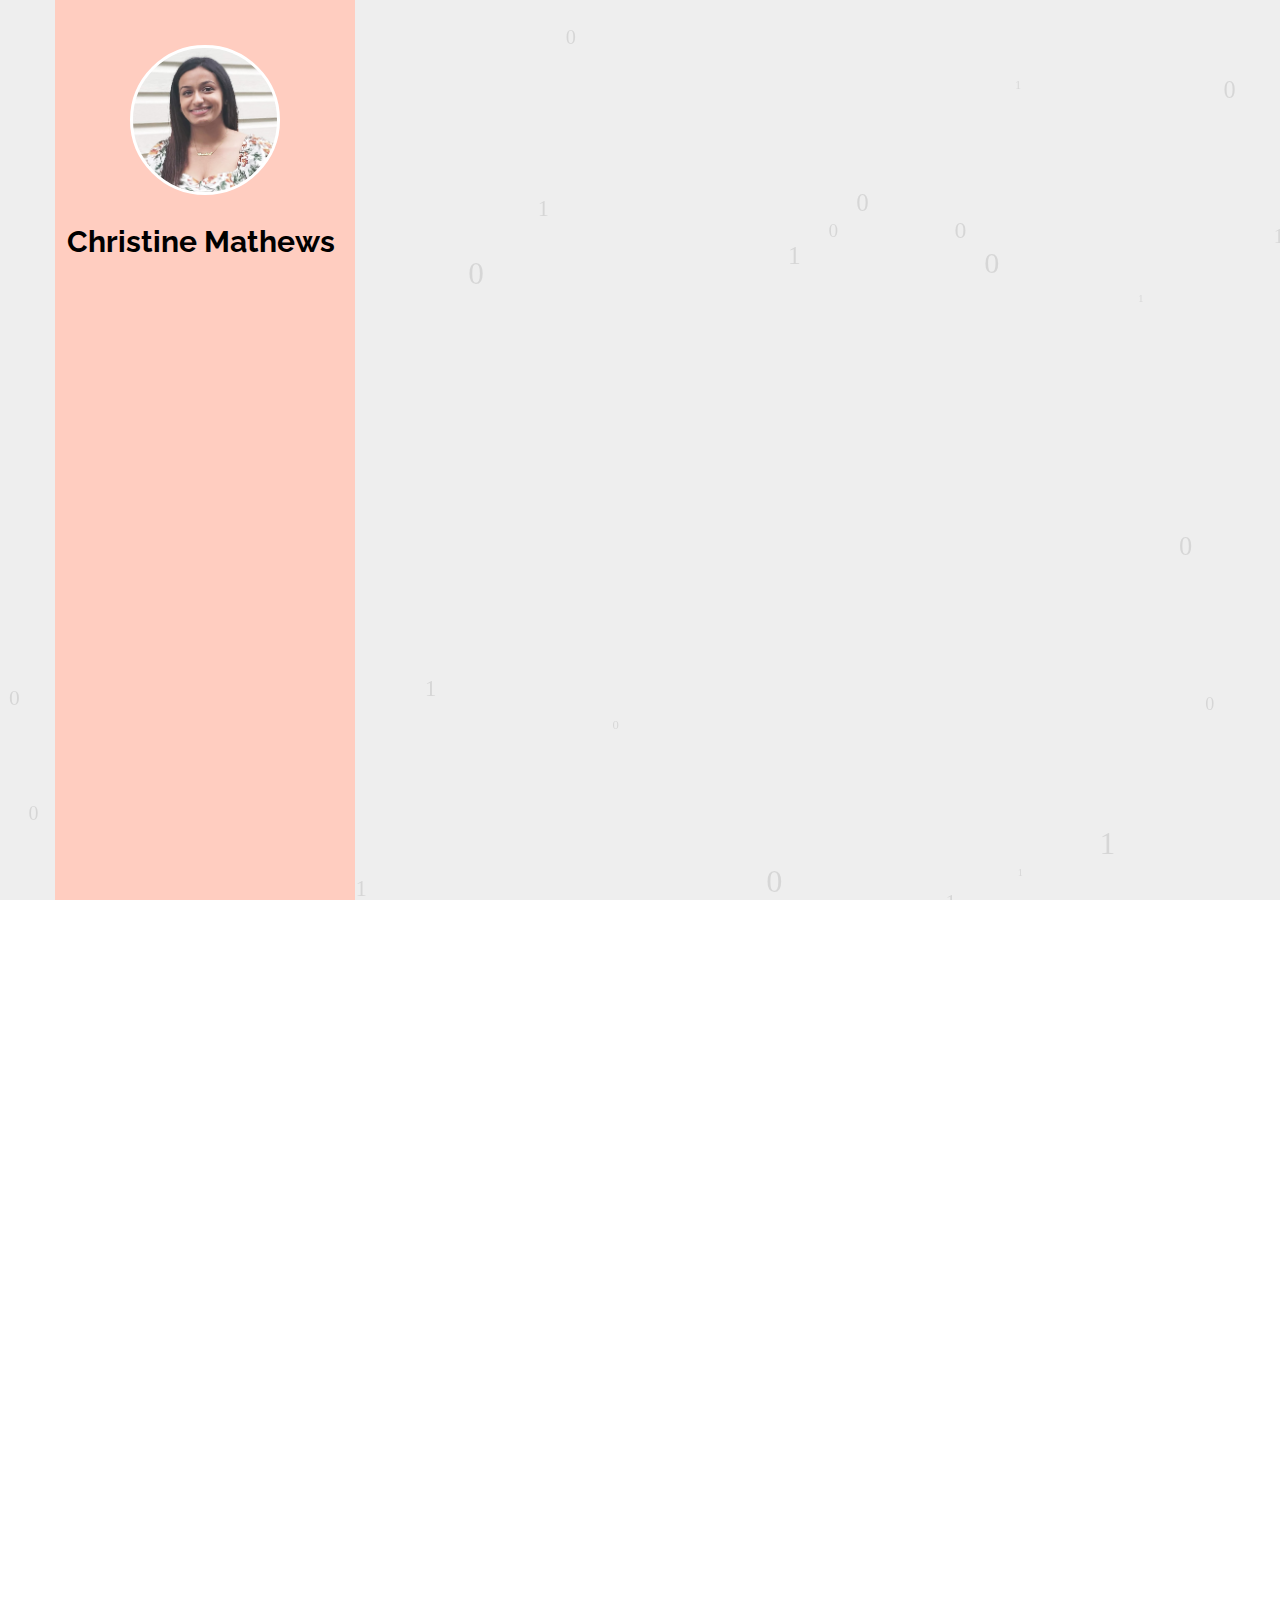
<file: projects.html>
<!DOCTYPE HTML>
<html lang="en">
   <head>
      <meta charset="utf-8">
      <title>Christine's Projects</title>
      <meta name="viewport" content="width=device-width, initial-scale=1">
      <link href="https://fonts.googleapis.com/css?family=Montserrat|Open+Sans|Raleway&display=swap" rel="stylesheet">
      <link href="https://fonts.googleapis.com/css?family=Quicksand:300,400,500,700" rel="stylesheet">
      <link href="https://fonts.googleapis.com/css?family=Playfair+Display:400,400i,700" rel="stylesheet">
      <link rel="stylesheet" href="css/animate.css">
      <link rel="stylesheet" href="css/bootstrap.css">
      <link rel="stylesheet" href="css/style.css">
      <script src="js/modernizr-2.6.2.min.js"></script>
   </head>
   <style>
     h4{
       font-size:22px;
     }
      img:hover{
        transform: scale(0.85);
      }
   </style>
   <body> <!-- PROJECTS -->
       <canvas id="canvas"></canvas>
      <div id="colorlib-page">
         <div class="container-wrap">
            <a href="#" class="js-colorlib-nav-toggle colorlib-nav-toggle" data-toggle="collapse" data-target="#navbar" aria-expanded="false" aria-controls="navbar"></a> 
            <aside id="colorlib-aside" role="complementary" class="border js-fullheight">
               <div class="text-center">
                  <div class="author-img" style="background-image: url(images/profile.jpg);"></div>
                  <h1 id="colorlib-logo" style="font-family:'Raleway'"><a href="https://christinem61.github.io">Christine Mathews</a></h1>
               </div>
            </aside>
            <div id="colorlib-main">
               <section class="colorlib-about" data-section="about">
                  <div class="colorlib-narrow-content">
                     <div class="row">
                        <div class="col-md-12">
                           <div class="row row-bottom-padded-sm animate-box" data-animate-effect="fadeInLeft">
                              <div class="col-md-12">
                                 <div class="about-desc">
                                    <h1 style="font-size: 40px;">Projects</h1><hr>
                                    <div class="col-md-12">
                        <article class="timeline-entry animate-box" data-animate-effect="fadeInRight">
                          <br>
                          <ul class="fa-ul mb-0">
                            <li id="wtf">
                              <i class="fa-li fa fa-check"></i>
                              <div
                                onmouseover="document.querySelector('#colorlib-main > section.colorlib-skills > div > div > div:nth-child(3) > article > ul > li:nth-child(3) > div > a > div:nth-child(1)').style.backgroundColor='#78C2AD'"
                                onmouseout="document.querySelector('#colorlib-main > section.colorlib-skills > div > div > div:nth-child(3) > article > ul > li:nth-child(3) > div > a > div:nth-child(1)').style.backgroundColor=''">
                                <a href="https://github.com/christinem61/Systems-Programming/tree/master/Version%20Control%20System" style="text-decoration:none;">
                                  <div><h4 class="mb-3">Where's The File?</h4></div>
                                  <div class="resume-item d-flex flex-column flex-md-row justify-content-between mb-3">
                                    <div id="divMain">
                                      <div id='left-div' class="resume-content">
                                        <img style='float:left; margin:0 20px;' width='300px' height='150px' class='img-fluid' src='images/wtf.PNG'>
                                      </div>
                                      <div id='right-div' class='resume-content'>
                                        <div class="subheading mb-0">
                                          <p>Fully functional client-server version control system that utilizes sockets, file I/O and multithreading</p>
                                        </div>
                                        <div class="mb-0">
                                          <span class='badge badge-secondary'>C</span>
                                        </div>
                                      </div>
                                    </div>
                                  </div>
                                </a>
                              </div>
                          </li>
                          <br><br><br>
                          <li>
                            <i class="fa-li fa fa-check"></i>
                            <div
                              onmouseover="document.querySelector('#colorlib-main > section.colorlib-skills > div > div > div:nth-child(3) > article > ul > li:nth-child(3) > div > a > div:nth-child(1)').style.backgroundColor='#78C2AD'"
                              onmouseout="document.querySelector('#colorlib-main > section.colorlib-skills > div > div > div:nth-child(3) > article > ul > li:nth-child(3) > div > a > div:nth-child(1)').style.backgroundColor=''">
                              <a href="https://github.com/christinem61/ESIT">
                                <div><h4 class="mb-3">Efficient Spacing in Transportation (ESIT)</h4></div>
                                <div class="resume-item d-flex flex-column flex-md-row justify-content-between mb-3">
                                  <div id="divMain">
                                    <div id='left-div' class="resume-content">
                                      <img style='float:left; margin:0 20px;' width='300px' height='190px' class='img-fluid' src='images/esit.png'>
                                    </div>
                                    <div id='right-div' class='resume-content'>
                                      <div class="subheading mb-0">
                                        <p>Identifies percent occupancy of transportation vehicles using image comparison & displays it to passengers in next station; Developed using Python (Matplotlib) and JavaScript (Resemble.js), run on Raspberry Pi 3 using Node.js</p>
                                      </div>
                                      <div class="mb-0">
                                        <span class='badge badge-secondary'>Python</span>
                                        <span class='badge badge-secondary'>Raspberry Pi 3</span>
                                        <span class='badge badge-secondary'>JavaScript</span>
                                      </div>
                                    </div>
                                  </div>
                                </div>
                              </a>
                            </div>
                          </li>
                              <br>
                              <li>
                                <i class="fa-li fa fa-check"></i>
                                <div
                                  onmouseover="document.querySelector('#colorlib-main > section.colorlib-skills > div > div > div:nth-child(3) > article > ul > li:nth-child(5) > div > a > div:nth-child(1)').style.backgroundColor='#78C2AD'"
                                  onmouseout="document.querySelector('#colorlib-main > section.colorlib-skills > div > div > div:nth-child(3) > article > ul > li:nth-child(5) > div > a > div:nth-child(1)').style.backgroundColor=''">
                                  <a href="https://github.com/christinem61/Intro-to-AI-with-Python" style="text-decoration:none;">
                                    <div><h4 class="mb-3">Intro to AI with Python</h4></div>
                                    <div class="resume-item d-flex flex-column flex-md-row justify-content-between mb-3">
                                      <div id="divMain" width="80%;">
                                        <div id='left-div' class="resume-content">
                                          <img style='float:left; margin:0 20px;' width='300px' height='170px' class='img-fluid' src='images/ai.jpg'>
                                        </div>
                                        <div id='right-div' class='resume-content'>
                                          <div class="subheading mb-0">
                                            <p>Learned principles of graph search algorithms, reinforcement learning, classification, optimization and other machine learning and artificial intelligence related topics</p>
                                          </div>
                                          <div class="mb-0">
                                            <span class='badge badge-primary'>Python</span>
                                          </div>
                                        </div>
                                      </div>
                                    </div>
                                  </a>
                                </div>
                              </li>
                              <br><br>
                            <li id="auto">
                              <i class="fa-li fa fa-check"></i>
                              <div
                                onmouseover="document.querySelector('#colorlib-main > section.colorlib-skills > div > div > div:nth-child(3) > article > ul > li:nth-child(1) > div > a > div:nth-child(1)').style.backgroundColor='#78C2AD'"
                                onmouseout="document.querySelector('#colorlib-main > section.colorlib-skills > div > div > div:nth-child(3) > article > ul > li:nth-child(1) > div > a > div:nth-child(1)').style.backgroundColor=''">
                                <a href="https://github.com/christinem61/spotifyAutomation">
                                  <div><h4 class="mb-3">Spotify Automation</h4></div>
                                  <div class="resume-item d-flex flex-column flex-md-row justify-content-between mb-3">
                                    <div id="divMain">
                                      <div id='left-div' class="resume-content">
                                        <img style='float:left; margin:0 20px;' width='300px' height='150px' class='img-fluid' src='images/spotifyautomation.png'>
                                      </div>
                                      <div id='right-div' class='resume-content'>
                                        <div class="subheading mb-0">
                                          <p>Python script that uses your liked videos on Youtube to generate a Spotify playlist of those songs</p>
                                        </div>
                                        <div class="mb-0">
                                          <span class='badge badge-secondary'>Python</span>
                                          <span class='badge badge-secondary'>Youtube Data API</span>
                                          <span class='badge badge-secondary'>Spotify API</span>
                                        </div>
                                      </div>
                                    </div>
                                  </div>
                                </a>
                              </div>
                            </li>
                            <br><br><br>
                            <li>
                              <i class="fa-li fa fa-check"></i>
                              <div
                                onmouseover="document.querySelector('#colorlib-main > section.colorlib-skills > div > div > div:nth-child(3) > article > ul > li:nth-child(3) > div > a > div:nth-child(1)').style.backgroundColor='#78C2AD'"
                                onmouseout="document.querySelector('#colorlib-main > section.colorlib-skills > div > div > div:nth-child(3) > article > ul > li:nth-child(3) > div > a > div:nth-child(1)').style.backgroundColor=''">
                                <a href="https://github.com/christinem61/chooseMyOutfit">
                                  <div><h4 class="mb-3">chooseMyOutfit</h4></div>
                                  <div class="resume-item d-flex flex-column flex-md-row justify-content-between mb-3">
                                    <div id="divMain">
                                      <div id='left-div' class="resume-content">
                                        <img style='float:left; margin:0 20px;' width='300px' height='150px' class='img-fluid' src='images/choosemyoutfit.PNG'>
                                      </div>
                                      <div id='right-div' class='resume-content'>
                                        <div class="subheading mb-0">
                                          <p>An app that automates your closet and generates an outfit.</p>
                                        </div>
                                        <div class="mb-0">
                                          <span class='badge badge-secondary'>Python</span>
                                          <span class='badge badge-secondary'>Tkinter</span>
                                        </div><br>
                                      </div>
                                    </div>
                                  </div>
                                </a>
                              </div>
                            </li>
                            <br><br><br>
                            <li>
                              <i class="fa-li fa fa-check"></i>
                              <div
                                onmouseover="document.querySelector('#colorlib-main > section.colorlib-skills > div > div > div:nth-child(3) > article > ul > li:nth-child(3) > div > a > div:nth-child(1)').style.backgroundColor='#78C2AD'"
                                onmouseout="document.querySelector('#colorlib-main > section.colorlib-skills > div > div > div:nth-child(3) > article > ul > li:nth-child(3) > div > a > div:nth-child(1)').style.backgroundColor=''">
                                <a href=docs/RiseandShine.pptx>
                                  <div><h4 class="mb-3">Rise & Shine</h4></div>
                                  <div class="resume-item d-flex flex-column flex-md-row justify-content-between mb-3">
                                    <div id="divMain">
                                      <div id='left-div' class="resume-content">
                                        <img style='float:left; margin:0 20px;' width='300px' height='150px' class='img-fluid' src='images/riseandshine.png'>
                                      </div>
                                      <div id='right-div' class='resume-content'>
                                        <div class="subheading mb-0">
                                          <p>Detects the frequency of a specific alarm clock tone and turns on light to wake user; Utilizes a microphone amplifier circuit, a Servo motor and an Arduino</p>
                                        </div>
                                        <div class="mb-0">
                                          <span class='badge badge-secondary'>Arduino</span>
                                        </div>
                                      </div>
                                    </div>
                                  </div>
                                </a>
                              </div>
                            </li>
                            <br><br>
                            <li id="flack">
                              <i class="fa-li fa fa-check"></i>
                              <div
                                onmouseover="document.querySelector('#colorlib-main > section.colorlib-skills > div > div > div:nth-child(3) > article > ul > li:nth-child(5) > div > a > div:nth-child(1)').style.backgroundColor='#78C2AD'"
                                onmouseout="document.querySelector('#colorlib-main > section.colorlib-skills > div > div > div:nth-child(3) > article > ul > li:nth-child(5) > div > a > div:nth-child(1)').style.backgroundColor=''">
                                <a href="https://github.com/christinem61/Flack" style="text-decoration:none;">
                                  <div><h4 class="mb-3">Flack</h4></div>
                                  <div class="resume-item d-flex flex-column flex-md-row justify-content-between mb-3">
                                    <div id="divMain" width="80%;">
                                      <div id='left-div' class="resume-content">
                                        <img style='float:left; margin:0 20px;' width='300px' height='150px;' class='img-fluid' src='images/flack.png'>
                                      </div>
                                      <div id='right-div' class='resume-content'>
                                        <div class="subheading mb-0">
                                          <p>Online messaging service(similar to Slack) where users can send/receive messages in real time and create their own channels/chatrooms</p>
                                        </div>
                                        <div class="mb-0">
                                          <span class='badge badge-primary'>Python</span>
                                          <span class='badge badge-secondary'>JavaScript</span>
                                          <span class='badge badge-secondary'>HTML5</span>
                                          <span class='badge badge-secondary'>CSS3</span>
                                        </div><br>
                                      </div>
                                    </div>
                                  </div>
                                </a>
                              </div>
                            </li>
                            <br><br>
                            <li>
                                <i class="fa-li fa fa-check"></i>
                                <div
                                  onmouseover="document.querySelector('#colorlib-main > section.colorlib-skills > div > div > div:nth-child(3) > article > ul > li:nth-child(5) > div > a > div:nth-child(1)').style.backgroundColor='#78C2AD'"
                                  onmouseout="document.querySelector('#colorlib-main > section.colorlib-skills > div > div > div:nth-child(3) > article > ul > li:nth-child(5) > div > a > div:nth-child(1)').style.backgroundColor=''">
                                  <a href="https://github.com/christinem61/BookReview" style="text-decoration:none;">
                                    <div><h4 class="mb-3">Book Review Website</h4></div>
                                    <div
                                      class="resume-item d-flex flex-column flex-md-row justify-content-between mb-3">
                                      <div id="divMain" width="80%;">
                                        <div id='left-div' class="resume-content">
                                          <img style='float:left; margin:0 20px;' width='300px' height='195px' class='img-fluid' src='images/bookreview.PNG'>
                                        </div>
                                        <div id='right-div' class='resume-content'>
                                          <div class="subheading mb-0">
                                            <p>Users are able to search, review and rate books. Ratings and book details are pulled from Goodreads API and Heroku database is used to store user info such as reviews and user data.</p>
                                          </div>
                                          <div class="mb-0">
                                            <span class='badge badge-primary'>Python</span>
                                            <span class='badge badge-secondary'>PostgreSQL</span>
                                            <span class='badge badge-secondary'>Goodreads API</span>
                                            <span class='badge badge-secondary'>HTML5</span>
                                            <span class='badge badge-secondary'>CSS3</span>
                                          </div><br>
                                        </div>
                                      </div>
                                    </div>
                                  </a>
                                </div>
                              </li>
                            <br>
                                <li id="eval">
                                <i class="fa-li fa fa-check"></i>
                                <div
                                  onmouseover="document.querySelector('#colorlib-main > section.colorlib-skills > div > div > div:nth-child(3) > article > ul > li:nth-child(3) > div > a > div:nth-child(1)').style.backgroundColor='#78C2AD'"
                                  onmouseout="document.querySelector('#colorlib-main > section.colorlib-skills > div > div > div:nth-child(3) > article > ul > li:nth-child(3) > div > a > div:nth-child(1)').style.backgroundColor=''">
                                  <a href="https://github.com/christinem61/Data-Structures/tree/master/Infix%20Expression%20Evaluator">
                                    <div><h4 class="mb-3">Infix Expression Evaluator</h4></div>
                                    <div class="resume-item d-flex flex-column flex-md-row justify-content-between mb-3">
                                      <div id="divMain">
                                        <div id='left-div' class="resume-content">
                                          <img style='float:left; margin:0 20px;' width='300px' height='150px' class='img-fluid' src='images/infixcalc.PNG'>
                                        </div>
                                        <div id='right-div' class='resume-content'>
                                          <div class="subheading mb-0">
                                            <p>Calculator that solves complex infix expressions including variables in Java; utilizes recursion, stacks and other data structures to determine answers</p>
                                          </div>
                                          <div class="mb-0">
                                            <span class='badge badge-secondary'>Java</span>
                                          </div>
                                        </div>
                                      </div>
                                    </div>
                                  </a>
                                </div>
                              </li>
                                <br><br>
                                <li id="eval">
                                  <i class="fa-li fa fa-check"></i>
                                  <div
                                    onmouseover="document.querySelector('#colorlib-main > section.colorlib-skills > div > div > div:nth-child(3) > article > ul > li:nth-child(3) > div > a > div:nth-child(1)').style.backgroundColor='#78C2AD'"
                                    onmouseout="document.querySelector('#colorlib-main > section.colorlib-skills > div > div > div:nth-child(3) > article > ul > li:nth-child(3) > div > a > div:nth-child(1)').style.backgroundColor=''">
                                    <a href="https://github.com/christinem61/Social-Network">
                                      <div><h4 class="mb-3">Social Network</h4></div>
                                      <div class="resume-item d-flex flex-column flex-md-row justify-content-between mb-3">
                                        <div id="divMain">
                                          <div id='left-div' class="resume-content">
                                            <img style='float:left; margin:0 20px;' width='300px' height='150px' class='img-fluid' src='images/network.PNG'>
                                          </div>
                                          <div id='right-div' class='resume-content'>
                                            <div class="subheading mb-0">
                                              <p>Twitter clone that allows you to create a profile, post messages, follow/unfollow users, and like/unlike messages</p>
                                            </div>
                                            <div class="mb-0">
                                              <span class='badge badge-secondary'>Python</span>
                                              <span class='badge badge-secondary'>JavaScript</span>
                                              <span class='badge badge-secondary'>HTML5</span>
                                              <span class='badge badge-secondary'>CSS3</span>
                                            </div>
                                          </div>
                                        </div>
                                      </div>
                                    </a>
                                  </div>
                                </li>
                                <br><br><br>
                            <li>
                              <i class="fa-li fa fa-check"></i>
                              <div
                                onmouseover="document.querySelector('#colorlib-main > section.colorlib-skills > div > div > div:nth-child(3) > article > ul > li:nth-child(5) > div > a > div:nth-child(1)').style.backgroundColor='#78C2AD'"
                                onmouseout="document.querySelector('#colorlib-main > section.colorlib-skills > div > div > div:nth-child(3) > article > ul > li:nth-child(5) > div > a > div:nth-child(1)').style.backgroundColor=''">
                                <a href="docs/fcc.pdf" style="text-decoration:none;">
                                  <div><h4 class="mb-3">FreeCodeCamp Challenges</h4></div>
                                  <div class="resume-item d-flex flex-column flex-md-row justify-content-between mb-3">
                                    <div id="divMain" width="80%;">
                                      <div id='left-div' class="resume-content">
                                        <img style='float:left; margin:0 20px;' width='300px' height='150px' class='img-fluid' src='images/fcc.png'>
                                      </div>
                                      <div id='right-div' class='resume-content'>
                                        <div class="subheading mb-0">
                                          <p>Code Pen Links</p>
                                        </div>
                                        <div class="mb-0">
                                          <span class='badge badge-primary'>HTML5</span>
                                          <span class='badge badge-secondary'>CSS3</span>
                                          <span class='badge badge-secondary'>JavaScript</span>
                                          <span class='badge badge-secondary'>React</span>
                                        </div>
                                      </div>
                                    </div>
                                  </div>
                                </a>
                              </div>
                            </li>
                            <br><br>
                          </ul>
                        </article>
                      </div>
                                 </div>
                              </div>
                           </div>
                        </div>
                     </div>
                  </div>
               </section>
            </div>
         </div>
      </div>
      <script src="js/jquery.min.js"></script>
      <script src="js/bootstrap.min.js"></script>
      <script src="js/jquery.waypoints.min.js"></script>
      <script src="js/jquery.countTo.js"></script>
      <script src="js/main.js"></script>
      <script src="js/canvas.js"></script>  <!-- moving background -->
   </body>
</html>
</file>
<file: css/style.css>
/******************************   GENERAL   ******************************/
body {
  font-family: "Quicksand", Arial, sans-serif;
  font-size: 15px;
  line-height: 1.8;
  color: rgba(0, 0, 0, 0.7); 
}
@media screen and (max-width: 992px) {
  body {
    font-size: 16px;
  } 
  h2{
    text-align: center;
  }
  canvas {
    background: #EEE;
    position: fixed;
    top: 0;
    left: 0;
  }
}
.moreProjs{
  margin-bottom:80px;
  font-size:30px;
}
.moreProjs .fa-plus{
  color:black;
}
#projdiv{
  text-align: center;
}
.fa-plus:hover, .fa-external-link:hover{
  transform: scale(1.65);
  color: #2c98f0 !important;
}
.fa-external-link{
  color:black !important;
}
.fa-linkedin:hover, .fa-envelope:hover, .fa-github:hover, #colorlib-logo>a:hover{
  color: #2c98f0 !important;
}
#colorlib-logo>a:hover{
  transform: scale(1.1) !important;
}
.git:hover, .octo-arm:hover{
  color: #FFCDC0 !important;
}
.resume:hover{
  transform: scale(0.92) !important;
}
.services:hover{
  box-shadow: 0 0 20px darkgray !important; 
}
canvas {
  background: #EEE;
  position: fixed;
  top: 0;
  left: 0;
}
a {
  color: #2c98f0;
  -webkit-transition: 0.5s;
  -o-transition: 0.5s;
  transition: 0.5s;
}
a:hover, a:active, a:focus {
  color: #2c98f0;
  outline: none;
  text-decoration: none !important; 
}
p {
  margin-bottom: 13px;
  color: black;
  font-family: 'Montserrat', sans-serif;
}
h1, h4, h5, h6 {
  color: #000;
  font-family: "Playfair Display", Georgia, serif;
  font-weight: 400;
  margin: 0 0 30px 0; 
}
h2{
  color: #000;
  font-family: "Playfair Display", Georgia, serif;
  font-weight: 200;
  margin: 0 0 20px 0;
}
h3{
  color: #000;
  font-family: "Playfair Display", Georgia, serif;
  font-weight: 200;
  margin: 0 0 30px 0;
}
::selection {
  color: #fff;
  background: #2c98f0; 
}
#colorlib-page {
  width: 100%;
  overflow: hidden;
  position: relative;
}
.container-wrap {
  max-width: 1170px;
  margin: 0 auto; 
}
@media screen and (max-width: 480px) {
  .col-xxs-12 {
    float: none;
    width: 100%; 
  } 
}
.row-bottom-padded-lg {
  padding-bottom: 7em; 
}
@media screen and (max-width: 768px) {
  .row-bottom-padded-lg {
    padding-bottom: 1em; 
  } 
}
.row-bottom-padded-md {
  padding-bottom: 3em; 
}
@media screen and (max-width: 768px) {
  .row-bottom-padded-md, .row-bottom-padded-sm {
    padding-bottom: 1em; 
  } 
}
.row-bottom-padded-sm {
  padding-bottom: 1em; 
}
.row-pt-md {
  padding-top: 3em; 
}
.col-padding {
  padding: 10px !important; 
}
.js .animate-box {
  opacity: 0; 
}
.colorlib-experience, .colorlib-skills, .colorlib-about{
  padding-top: 5em;
  padding-bottom: 0em;
  clear: both;
  width: 100%;
  display: block; 
}
@media screen and (max-width: 768px) {
  .colorlib-experience,.colorlib-skills,.colorlib-about{
    padding-top: 2em;
    padding-bottom: 0em; 
  } 
}

/******************************   Side Bar   ******************************/
#colorlib-aside {
  padding-top: 3em;
  padding-bottom: 1px;
  float:left;
  width: 300px;
  position: fixed;
  z-index: 1001;
  background-color: #FFCDC0; 
  transition: 0.5s;
}
@media screen and (max-width: 768px) {
  #colorlib-aside {
    width: 300px;
    transform: translateX(-300px);
    padding-top: 4em;
	  background-color: #FFCDC0;                                                /**************/
    height: auto;
  } 
}
.author-img {
  background-size: cover;
  background-position: center center;
  background-repeat: no-repeat;
  position: relative; 
}
#colorlib-aside .author-img {
  width: 150px;
  height: 150px;
  margin: 0 auto;
  margin-bottom: 30px;
  border-radius: 50%;
  border: 3px solid white;
}
#colorlib-aside h1{
  color: #000;
  font-family: 'Raleway', sans-serif;
}
#colorlib-aside .position {
  display: block;
  margin-bottom: 2em;
  font-size: 12px;
  text-transform: uppercase; 
}
#colorlib-aside #colorlib-logo {
  margin-bottom: .5em;
  width: 100%; 
}
#colorlib-aside #colorlib-logo a {
    display: block !important;
    font-weight: 700;
    font-size: 30px;
    margin-bottom: .5em;
    width: 100%; 
    text-align: center;
    color: #000;
    padding-right: .3em;
}
#colorlib-aside #colorlib-main-menu {
  display: block;
  width: 100%; 
}
#colorlib-aside #colorlib-main-menu .collapse {
  display: block !important; 
}
#colorlib-aside #colorlib-main-menu ul {
  text-align: center;
  margin: 0;
  padding: 0;
}
@media screen and (max-width: 768px) {
  #colorlib-aside #colorlib-main-menu ul {
    margin: 0 0 2em 0; 
  } 
}
#colorlib-aside #colorlib-main-menu ul li, #proj{
  margin: 0 0 10px 0;
  padding: 0;
  list-style: none;
  font-size: 12px;
  font-weight: 500;
  text-transform: uppercase;
  letter-spacing: 1px; 
}
#colorlib-aside #colorlib-main-menu ul li a , #proj{
  color: rgba(0, 0, 0, 0.7);
  text-decoration: none;
  position: relative;
  padding: 10px 0;
  font-family: "Quicksand", Arial;
  transition: 0.3s;
}
#colorlib-aside #colorlib-main-menu ul li a:after, #proj:after {
  content: "";
  position: absolute;
  height: 1px;
  bottom: 7px;
  left: 0;
  right: 0;
  background-color: #2c98f0;
  visibility: hidden;
  transform: scaleX(0);
  transition: all 0.3s cubic-bezier(0.175, 0.885, 0.32, 1.275); 
}
#colorlib-aside #colorlib-main-menu ul li a:hover, #proj:hover{
  text-decoration: none;
  color: black; 
}
#colorlib-aside #colorlib-main-menu ul li a:hover:after, #proj:hover:after{
  visibility: visible;
  transform: scaleX(1); 
}
#colorlib-aside #colorlib-main-menu ul li.active a {
  color: #2c98f0;
}
#colorlib-aside #colorlib-main-menu ul li.active a:after {
  visibility: visible;
  transform: scaleX(1); 
}
#colorlib-main {
  width: calc(100% - 300px);
  float: right;
  transition: 0.5s;
}
@media screen and (max-width: 768px) {
  #colorlib-main {
    width: 100%;
    padding: 0 1em; 
  } 
}
body.offcanvas {
  overflow-x: hidden; 
}
body.offcanvas #colorlib-aside {
  transform: translateX(0);
  width: 300px;
  background-color: #FFCDC0;                                                                                  /********************************************/
  z-index: 999;
  position: fixed; 
}
body.offcanvas #colorlib-main, body.offcanvas .colorlib-nav-toggle {
  top: 0;
  transform: translateX(300px); 
}

/*******************************   Contact Me   *******************************/
.colorlib-narrow-content {
  padding: 0 4.5em; 
}
@media screen and (max-width: 878px) {
  .colorlib-narrow-content {
    width: 100%;
    padding: 0 1em; 
  } 
}
.about-desc>p{
  font-size: 15px;
  color: black;
  font-family: 'Montserrat', sans-serif;
}
.about-desc h1 {
  font-size: 38px;
  font-weight: 400;
  font-family: "Montserrat", Georgia, serif;
}

/*****************************   Resume   ******************************/
.hire {
  padding: 2em;
  background: #FFCDC0; 
}
.hire h2 {
  line-height: 1.5;
}

/******************************   Timeline of Events ******************************/
.timeline-centered {
  position: relative;
  margin-bottom: 30px; 
}
.timeline-centered:before, .timeline-centered:after {
  content: " ";
  display: table; 
}
.timeline-centered:after {
  clear: both; 
}
.timeline-centered:before {
  content: '';
  position: absolute;
  display: block;
  width: 4px;
  background: #FFa48e;                                        /******************/
  top: 20px;
  bottom: 20px;
  margin-left: 29px; 
}
.timeline-centered .timeline-entry {
  position: relative;
  margin-top: 5px;
  margin-left: 30px;
  margin-bottom: 10px;
  clear: both; 
}
.timeline-centered .timeline-entry .timeline-entry-inner {
  position: relative;
  margin-left: -20px; 
}
.timeline-centered .timeline-entry .timeline-entry-inner .timeline-icon {
  display: block;
  width: 40px;
  height: 40px;
  background: #2c98f0;
  border-radius: 50%;
  text-align: center;
  box-shadow: 0 0 0 5px #f2f3f7;
  line-height: 40px;
  float: left; 
}
.timeline-centered .timeline-entry .timeline-entry-inner .timeline-icon i {
  color: #fff;
}
.timeline-centered .timeline-entry .timeline-entry-inner .timeline-icon.color-2 {
  background: #ec5453;
}
.timeline-centered .timeline-entry .timeline-entry-inner .timeline-icon.color-4 {
  background: #a84cb8; 
}
.timeline-centered .timeline-entry .timeline-entry-inner .timeline-icon.color-5 {
  background: #2fa499; 
}
.timeline-centered .timeline-entry .timeline-entry-inner .timeline-icon.color-none {
  background: #fff;
  width: 20px;
  height: 20px;
  margin-left: 10px; 
}
.timeline-centered .timeline-entry .timeline-entry-inner .timeline-label {
  position: relative;
  background: #FFCDC0;                                                /**************/
  padding: 1.5em;
  margin-left: 60px;
  background-clip: padding-box; 
}
.timeline-centered .timeline-entry .timeline-entry-inner .timeline-label:after {
  content: '';
  display: block;
  position: absolute;
  width: 0;
  height: 0;
  border-style: solid;
  border-width: 9px 9px 9px 0;
  border-color: transparent #f2f3f7 transparent transparent;
  left: 0;
  top: 10px;
  margin-left: -9px; 
}
.timeline-centered .timeline-entry .timeline-entry-inner .timeline-label p + p {
  margin-top: 15px; 
}
.timeline-centered .timeline-entry .timeline-entry-inner .timeline-label h2 {
  font-size: 20px;
  font-family: "Quicksand", Arial, sans-serif;
  font-weight: 500; 
}
.timeline-centered .timeline-entry .timeline-entry-inner .timeline-label h2 a {
  color: #000; 
}
.timeline-centered .timeline-entry .timeline-entry-inner .timeline-label h2 span {
  opacity: .4;
  filter: alpha(opacity=40);
  font-size: 16px;
}

/******************************   Project Cards   ******************************/
.services {
  padding: 1.5em;
  box-shadow: 0px 0px 56px -8px rgba(0, 0, 0, 0.17);
  border-bottom: 2px solid #2c98f0; 
}
.services .icon2 {
  display: block;
  margin-bottom: 20px; 
}
.services .icon2 i {
  font-size: 30px;
  color: #2c98f0; 
}
.services h3 {
  font-family: "Quicksand", Arial, sans-serif;
  font-size: 16px;
  font-weight: 500; 
}
.services.color-2 {
  border-bottom: 2px solid #ec5453; 
}
.services.color-2 .icon2 i {
  color: #ec5453; 
}
.services.color-3 {
  border-bottom: 2px solid #f9bf3f; 
}
.services.color-3 .icon2 i {
  color: #f9bf3f; 
}
.services.color-4 {
  border-bottom: 2px solid #a84cb8; 
}
.services.color-4 .icon2 i {
  color: #a84cb8; 
}
.services.color-5  {
  border-bottom: 2px solid #2fa499; 
}
.services.color-5 .icon2 i {
  color: #2fa499; 
}
.services {
  margin-bottom: 20px; 
  position: relative;
  z-index: 0; 
}
@media screen and (max-width: 768px) {
  .services {
    margin-bottom: 4em; 
  } 
}
.services .icon {
  position: absolute;
  top: -20px;
  left: 0;
  right: 0;
  width: 100px;
  height: 50px;
  display: table;
  padding-bottom: 0px;
  margin: 0 auto;
  background: #2c98f0; 
}
.services .icon:before, .services .icon:after {
  position: absolute;
  left: 0;
  right: 0;
  content: ''; 
}
.services .icon:before {
  top: -30px;
  width: 0;
  height: 0;
  border-style: solid;
  border-width: 0 50px 30px 50px;
  border-color: transparent transparent #2c98f0 transparent; 
}
.services .icon:after {
  bottom: -30px;
  width: 0;
  height: 0;
  border-style: solid;
  border-width: 30px 50px 0 50px;
  border-color: #2c98f0 transparent transparent transparent; 
}
.services .icon i {
  font-size: 30px;
  color: #fff;
  z-index: 1;
  display: table-cell;
  vertical-align: middle;
}
.services .desc {
  margin-top: 60px; 
}
.services .desc h3 {
  font-size: 16px;
  font-weight: 700;
  text-transform: uppercase; 
}

/******************************    Skills    ******************************/
.progress-wrap h3 {
  font-size: 16px;
  font-family: "Quicksand", Arial, sans-serif;
  margin-bottom: 10px; 
}
.progress {
  height: 6px;
  box-shadow: none;
  background: #f2f3f7;
  overflow: visible; 
}
.progress-bar {
  background: #2c98f0;
  box-shadow: none;
  font-size: 12px;
  line-height: 1.2;
  color: #000;
  font-weight: 600;
  text-align: right;
  position: relative;
  overflow: visible;
  border-radius: 8px;
}
.progress-bar:after {
  position: absolute;
  top: -2px;
  right: 0;
  width: 10px;
  height: 10px;
  content: '';
  background: #2c98f0;
  border-radius: 50%; 
}
.progress-bar span {
  position: absolute;
  top: -22px;
  right: -32px; 
}
.progress-bar.color-1, .progress-bar.color-1:after {
  background: #2c98f0; 
}
.progress-bar.color-1 span {
  color: #2c98f0; 
}
.progress-bar.color-2, .progress-bar.color-2:after {
  background: #ec5453; 
}
.progress-bar.color-2 span {
  color: #ec5453;
  padding-top: 2px;
}
.progress-bar.color-3, .progress-bar.color-3:after {
  background: #f9bf3f;
}
.progress-bar.color-3 span {
  color: #f9bf3f; 
}
.progress-bar.color-4, .progress-bar.color-4:after {
  background: #a84cb8; 
}
.progress-bar.color-4 span {
  color: #a84cb8; 
}
.progress-bar.color-5, .progress-bar.color-5:after {
  background: #2fa499; 
}
.progress-bar.color-5 span {
  color: #2fa499; 
}
.progress-bar.color-6, .progress-bar.color-6:after {
  background: #4054b2; 
}
.progress-bar.color-6 span {
  color: #4054b2;
}
.progress-bar.color-7, .progress-bar.color-7:after {
  background: #ec5453; 
}
.progress-bar.color-7 span {
  color: #ec5453; 
}  
.progress-wrap h3{
	padding-bottom: 14px;
}

/********************************   Nav bar on side bar   ******************************/
.colorlib-nav-toggle {
  cursor: pointer;
  text-decoration: none; 
}
.colorlib-nav-toggle.active i::before, .colorlib-nav-toggle.active i::after, .colorlib-nav-toggle.dark.active i::before, .colorlib-nav-toggle.dark.active i::after {
  background: #000; 
}
.colorlib-nav-toggle:hover, .colorlib-nav-toggle:focus, .colorlib-nav-toggle:active {
  outline: none;
  border-bottom: none !important; 
}
.colorlib-nav-toggle i {
  position: relative;
  display: inline-block;
  zoom: 1;
  *display: inline;
  width: 30px;
  height: 2px;
  color: #000;
  font: bold 14px/.4 Helvetica;
  text-transform: uppercase;
  text-indent: -55px;
  background: #000;
  transition: all .2s ease-out; 
}
.colorlib-nav-toggle i::before, .colorlib-nav-toggle i::after {
  content: '';
  width: 30px;
  height: 2px;
  background: #000;
  position: absolute;
  left: 0;
  transition: 0.2s; 
}
.colorlib-nav-toggle.dark i {
  position: relative;
  color: #000;
  background: #000;
  transition: all .2s ease-out; }
    .colorlib-nav-toggle.dark i::before, .colorlib-nav-toggle.dark i::after {
  background: #000;
  transition: 0.2s; 
}
.colorlib-nav-toggle i::before {
  top: -7px; 
}
.colorlib-nav-toggle i::after {
  bottom: -7px; 
}
.colorlib-nav-toggle:hover i::before {
  top: -10px; 
}
.colorlib-nav-toggle:hover i::after {
  bottom: -10px; 
}
.colorlib-nav-toggle.active i {
  background: transparent; 
}
.colorlib-nav-toggle.active i::before {
  top: 0;
  transform: rotateZ(45deg); 
}
.colorlib-nav-toggle.active i::after {
  bottom: 0;
  transform: rotateZ(-45deg); 
}
.colorlib-nav-toggle {
  position: fixed;
  left: -5px;
  top: 0px;
  z-index: 9999;
  cursor: pointer;
  opacity: 1;
  visibility: hidden;
  padding: 20px;
  transition: 0.5s; 
}
@media screen and (max-width: 768px) {
  .colorlib-nav-toggle {
    opacity: 1;
    visibility: visible; 
  } 
}
</file>
